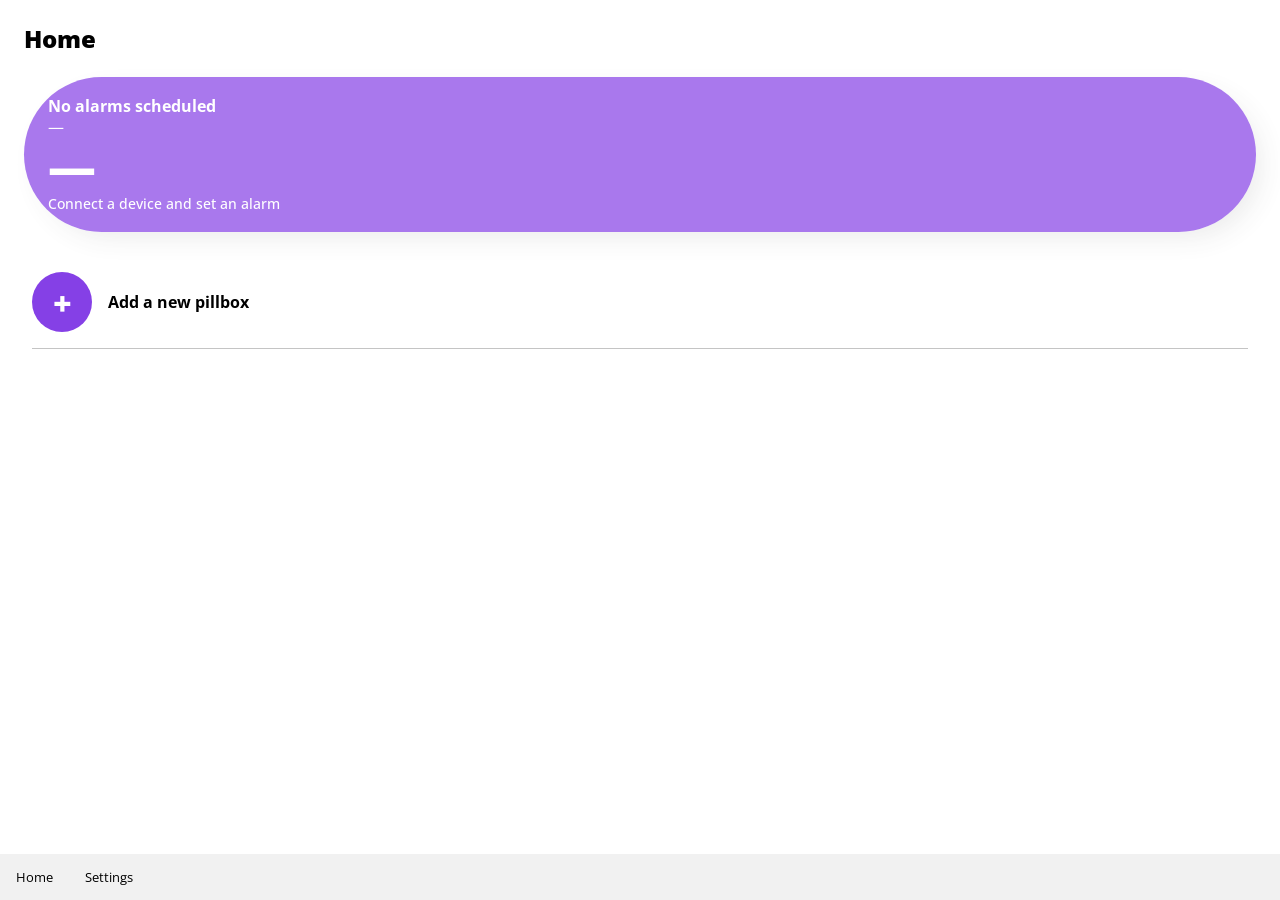
<file: index.html>
<!DOCTYPE html>
<html lang="en">

<head>
    <meta charset="UTF-8">
    <meta name="viewport" content="width=device-width, initial-scale=1.0">
    <title>PortaPill</title>
    <link rel="stylesheet" href="style.css">

    <meta property="og:title" content="Portapill - Your personal MediCare Companion">
    <meta property="og:site_name" content=PortaPill Companion>
    <meta property="og:url" content=https://gamer0kayf1n3.github.io/portapill>
    <meta property="og:description"
        content="Portapill is a smart, portable medicine box that helps you stay on schedule with built-in reminders along with secure compartments and simple tracking. Allowing daily intakes of medicine to be easier and stress-free.">
    <meta property="og:type" content="product">
    <meta property="og:image" content="">
</head>

<body>
    <div class="tabcontent" id="home">
        <h3>Home</h3>

        <div id="focusBoxParent">
            <div id="focusBox">
                <div id="focusBoxContent">
                    <p id="toptext">The next alarm is</p>
                    <p id="pillboxText">Pillbox 1</p>
                    <p id="timeText">in 5 minutes</p>
                    <p id="configText">3rd out of 10th time every 6 hours</p>
                </div>
            </div>
        </div>

        <div id="pillboxList"></div>
        <div id="pillboxListAddBox">
            <div id="addPillbox" class="pillboxListEl" onclick="addNewDevice()">
                <div id="plusButton">+</div>
                <p id="addPillboxString">Add a new pillbox</p>
            </div>
        </div>
    </div>

    <div class="tabcontent" id="settings">
        <h3>Settings</h3>
    </div>

    <div id="deviceFormModal" class="modal hidden">
        <div class="modal-content">
            <span class="close" onclick="closeDeviceForm()">&times;</span>
            <div id="deviceFormContainer"></div>
        </div>
    </div>

    <div class="tab">
        <button class="tablinks" onclick="openTab(event, 'home')">Home</button>
        <button class="tablinks" onclick="openTab(event, 'settings')">Settings</button>
    </div>

    <!-- Non-module scripts (keep as-is) -->
    <script src="scripts/tab-navigation.js"></script>
    <script src="scripts/range-input.js"></script>
    <script src="scripts/focus-box-connector.js"></script>

    <!-- Main application (ES6 module) -->
    <script type="module" src="scripts/app.js"></script>
</body>

</html>
</file>
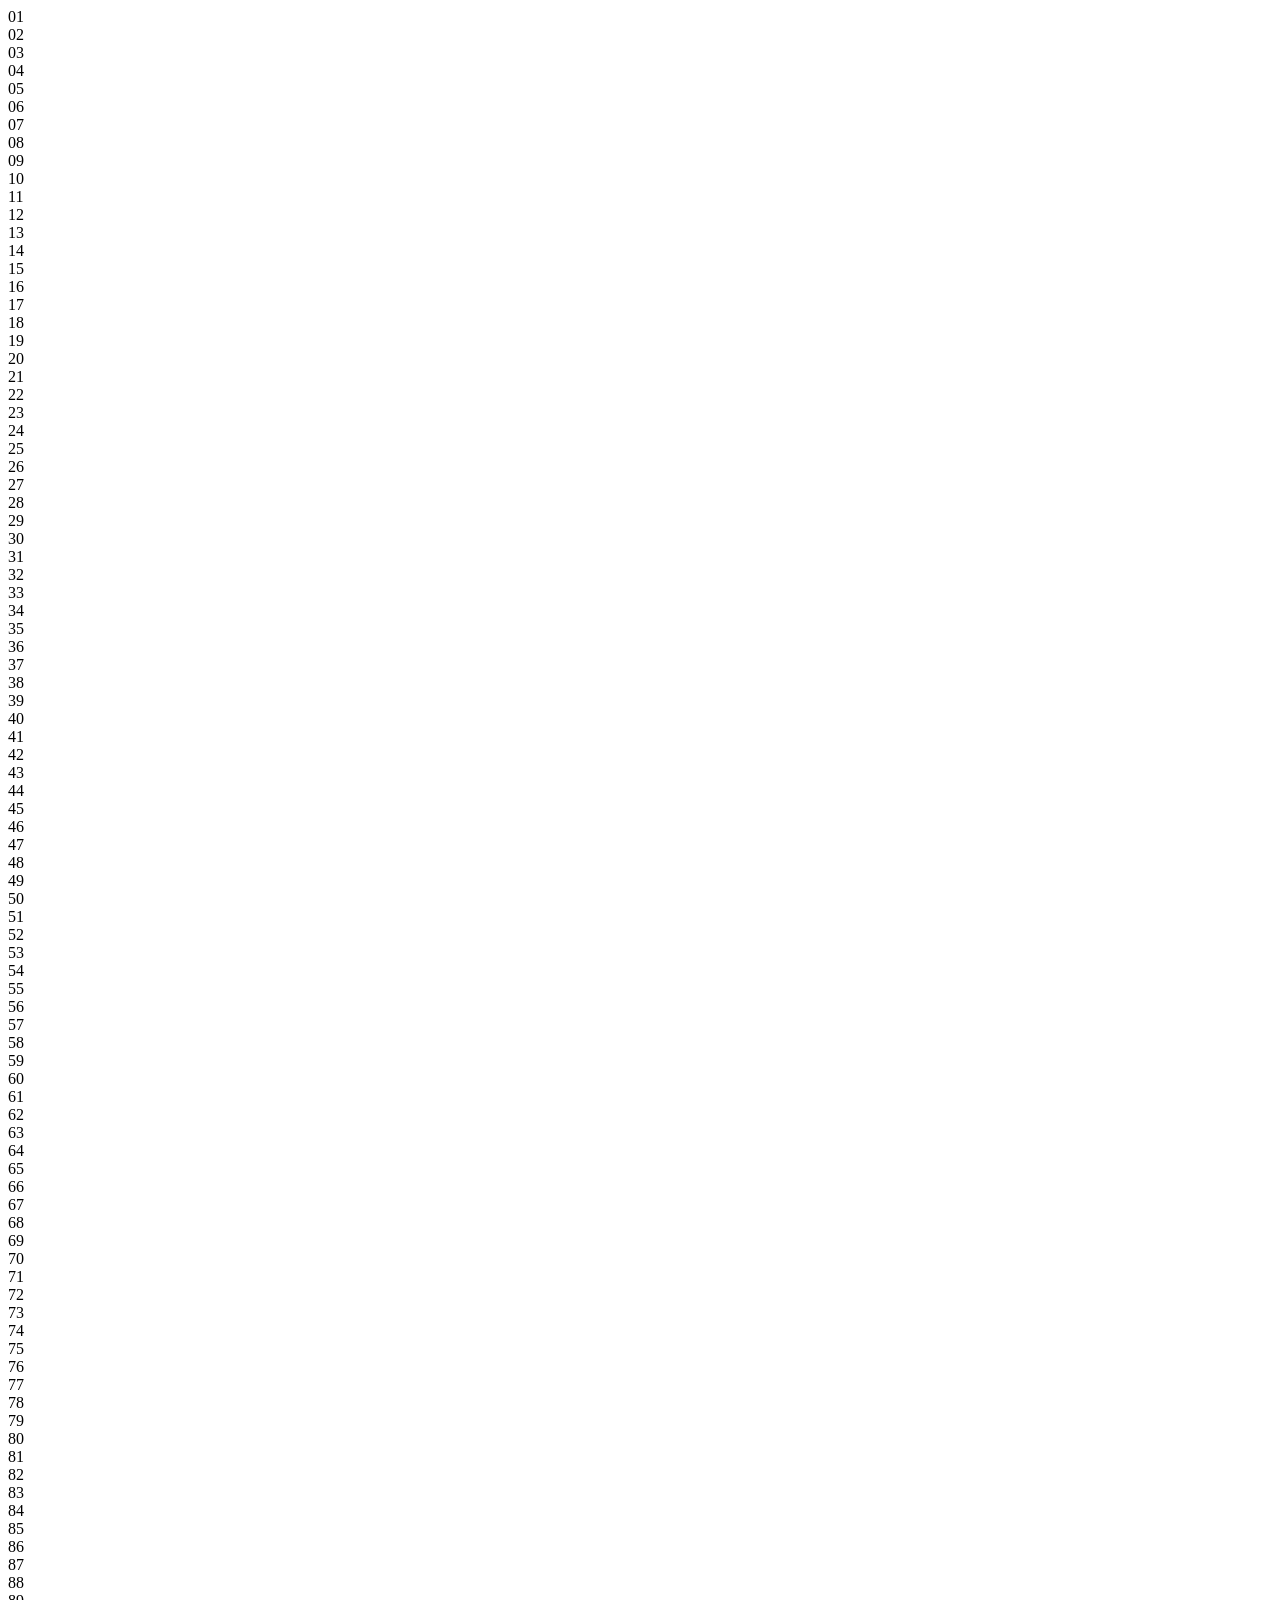
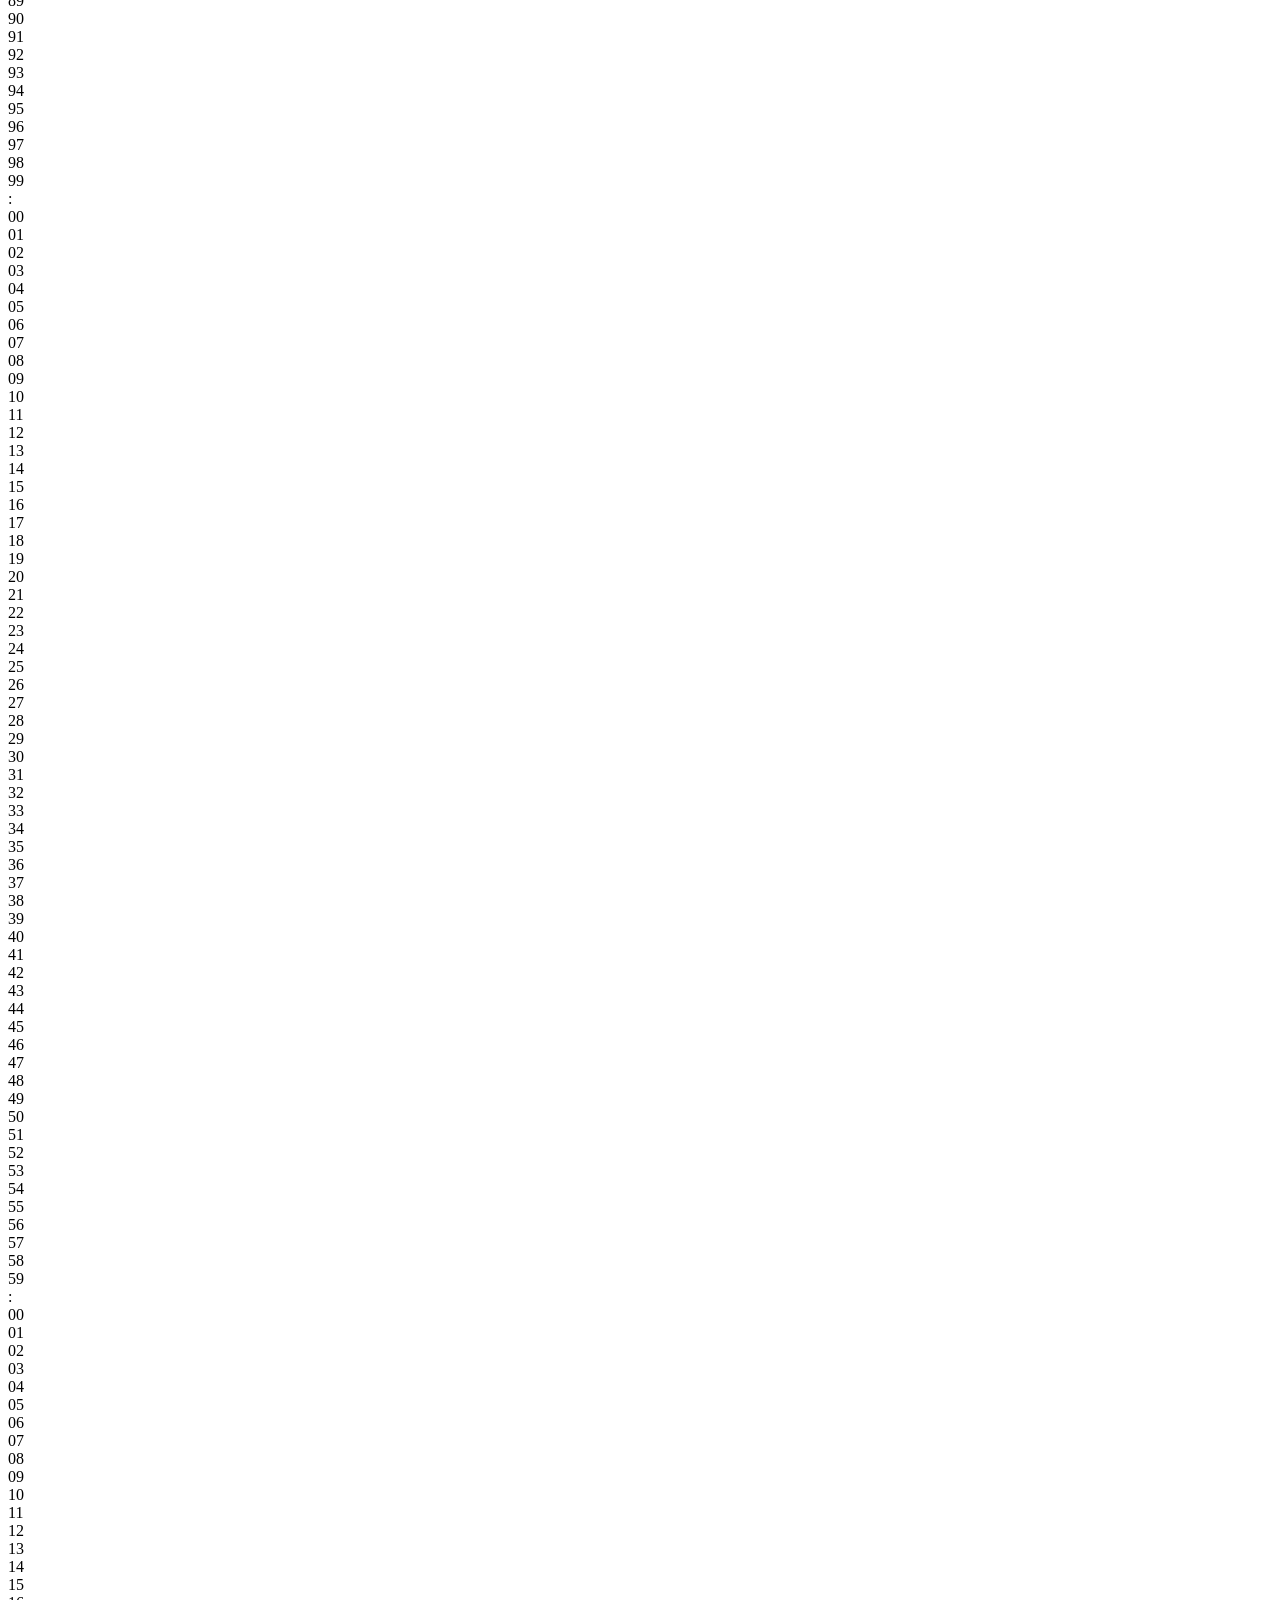
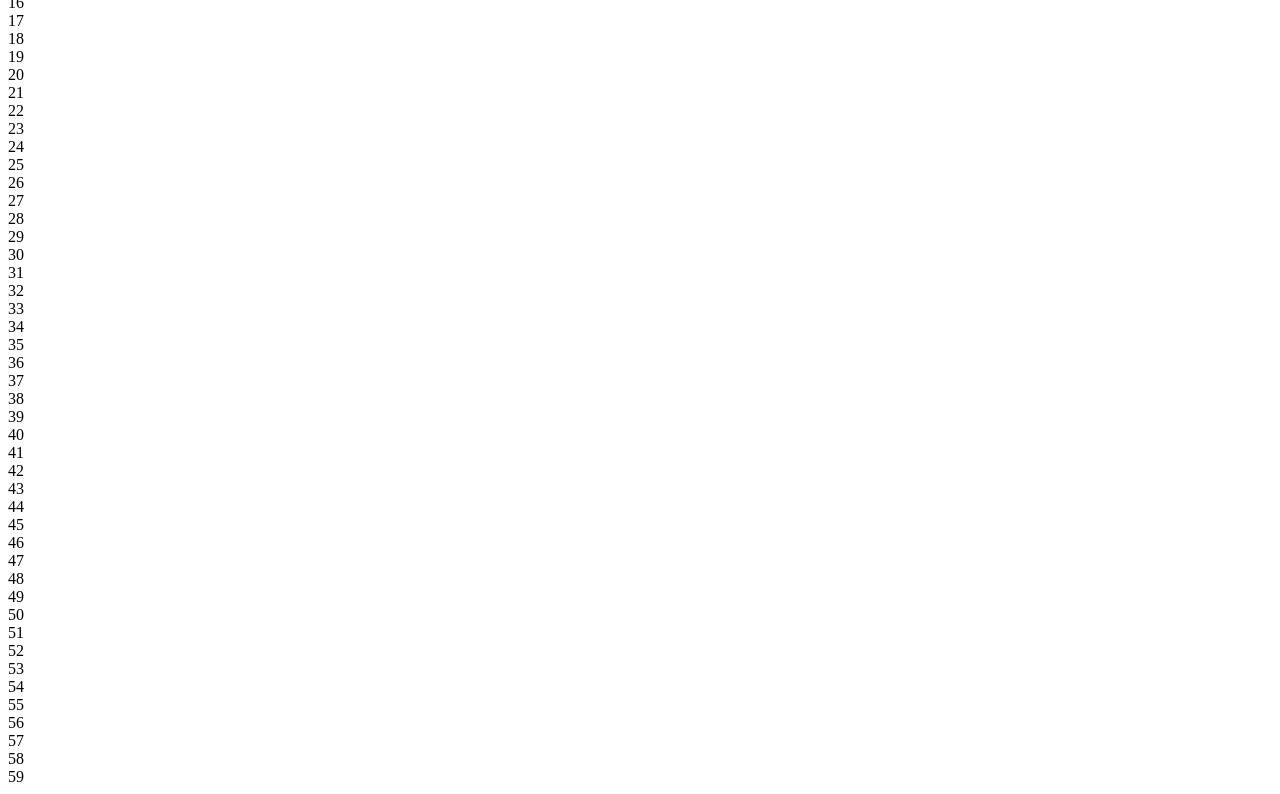
<file: a.html>
<!DOCTYPE html>
<html lang="en">
<head>
  <meta charset="UTF-8">
  <meta name="viewport" content="width=device-width, initial-scale=1.0">
  <title>Modular Number Scroller</title>
  <style>

  </style>
</head>
<body>
  <div class="container" id="container">
    <!-- Scrollers will be added here -->
  </div>

  <script>
    function createNumberScroller(min, max, initialValue) {
      var wrapper = document.createElement('div');
      wrapper.className = 'scroller-container';
      
      var highlightBar = document.createElement('div');
      highlightBar.className = 'highlight-bar';
      
      var scroller = document.createElement('div');
      scroller.className = 'scroller';
      
      var topPadding = document.createElement('div');
      topPadding.className = 'padding';
      
      var bottomPadding = document.createElement('div');
      bottomPadding.className = 'padding';
      
      scroller.appendChild(topPadding);
      scroller.appendChild(bottomPadding);
      
      wrapper.appendChild(highlightBar);
      wrapper.appendChild(scroller);
      
      var itemHeight = 40;
      var selectedValue = initialValue || min;
      
      for (var i = min; i <= max; i++) {
        var item = document.createElement('div');
        item.className = 'scroller-item';
        item.textContent = String(i).padStart(2, '0');
        item.dataset.value = i;
        
        item.addEventListener('click', function() {
          scrollToValue(parseInt(this.dataset.value));
        });
        
        scroller.insertBefore(item, bottomPadding);
      }
      
      function scrollToValue(value) {
        var items = scroller.querySelectorAll('.scroller-item');
        var index = value - min;
        var scrollTop = index * itemHeight;
        scroller.scrollTo({
          top: scrollTop,
          behavior: 'smooth'
        });
        selectedValue = value;
        updateSelected();
      }
      
      function updateSelected() {
        var items = scroller.querySelectorAll('.scroller-item');
        var scrollTop = scroller.scrollTop;
        var centerIndex = Math.round(scrollTop / itemHeight);
        
        items.forEach(function(item, index) {
          if (index === centerIndex) {
            item.classList.add('selected');
            selectedValue = parseInt(item.dataset.value);
          } else {
            item.classList.remove('selected');
          }
        });
      }
      
      var scrollTimeout;
      scroller.addEventListener('scroll', function() {
        clearTimeout(scrollTimeout);
        scrollTimeout = setTimeout(updateSelected, 50);
      });
      
      setTimeout(function() {
        scrollToValue(initialValue || min);
      }, 100);
      
      return {
        element: wrapper,
        getValue: function() {
          return selectedValue;
        },
        setValue: function(value) {
          scrollToValue(value);
        }
      };
    }
    
    function createSeparator(text) {
      var separator = document.createElement('div');
      separator.className = 'separator';
      separator.textContent = text;
      return separator;
    }
    
    var container = document.getElementById('container');
    
    var scroller1 = createNumberScroller(1, 99, 50);
    container.appendChild(scroller1.element);
    
    container.appendChild(createSeparator(':'));
    
    var scroller2 = createNumberScroller(0, 59, 30);
    container.appendChild(scroller2.element);
    
    container.appendChild(createSeparator(':'));
    
    var scroller3 = createNumberScroller(0, 59, 0);
    container.appendChild(scroller3.element);
    
    console.log('Get values:', scroller1.getValue(), scroller2.getValue(), scroller3.getValue());
  </script>
</body>
</html>
</file>
<file: style.css>
@import url('https://fonts.googleapis.com/css2?family=Open+Sans:ital,wght@0,300..800;1,300..800&display=swap');

:root {
    /* Colors */
    --primary-blue: rgba(104, 17, 224, 0.8);
    --primary-green: #4CAF50;
    --primary-red: #de3a2e;
    --primary-green-hover: #45a049;
    --bg-light: #f1f1f1;
    --bg-lighter: #f5f5f5;
    --bg-table-header: #f8f8f8;
    --bg-hover: #ddd;
    --bg-hover-alt: #e0e0e0;
    --bg-active: #ccc;
    --text-primary: #333;
    --text-secondary: #555;
    --text-tertiary: #666;
    --text-muted: rgba(0, 0, 0, 0.6);
    --border-color: #ddd;
    --border-color-light: #eee;
    --overlay-bg: rgba(0, 0, 0, 0.5);
    --lighter-bg: rgba(255, 255, 255, 0.2);
    --toast-bg: #333;
    --white: #fff;

    /* Spacing */
    --spacing-base: 14px;
    --spacing-xs: 6px;
    --spacing-sm: 8px;
    --spacing-md: 12px;
    --spacing-lg: 16px;
    --spacing-xl: 20px;
    --spacing-2xl: 24px;

    /* Font Sizes */
    --text-xs: 10px;
    --text-sm: 12px;
    --text-base: 14px;
    --text-md: 16px;
    --text-lg: 24px;
    --text-2xl: 48px;

    /* Font Weights */
    --weight-normal: 400;
    --weight-medium: 500;
    --weight-semibold: 600;
    --weight-bold: bold;

    /* Border Radius */
    --radius-sm: 4px;
    --radius-md: 8px;
    --radius-full: 50px;

    /* Transitions */
    --transition-fast: 0.2s;
    --transition-normal: 0.5s ease-in-out;


    --item-height: 50px;
}

* {
    font-family: 'Open Sans', sans-serif;
    font-optical-sizing: auto;
    font-weight: var(--weight-normal);
    font-style: normal;
}

body {
    margin: 0;
    padding: 0;
    overflow-x: hidden;
    touch-action: manipulation;
}

/* Tab Navigation */
.tab {
    overflow: hidden;
    background-color: var(--bg-light);
    position: fixed;
    bottom: 0;
    width: 100%;
}

.tab button {
    background-color: inherit;
    float: left;
    border: none;
    outline: none;
    cursor: pointer;
    padding: var(--spacing-base) var(--spacing-lg);
    transition: var(--transition-fast);
}

.tab button:hover {
    background-color: var(--bg-hover);
}

.tab button.active {
    background-color: var(--bg-active);
}

.tabcontent {
    display: none;
    padding: none;
    margin: none;
    border-top: none;
}

/* base-styles */
h3 {
    font-style: normal;
    font-weight: 1000;
    font-size: 24px;
    line-height: 29px;
    margin: 24px;
}

#focusBox {
    height: 155px;
    width: 100%;
    background-color: #6711e0cc;
    border-radius: 200px;
    corner-shape: squircle;
    box-shadow: 10px 10px 28px -7px rgba(0, 0, 0, 0.12);
    -webkit-box-shadow: 10px 10px 28px -7px rgba(0, 0, 0, 0.12);
    transition: var(--transition-fast);
}

#focusBoxParent {
    display: flex;
    align-items: center;
    justify-content: center;
    width: 100%;
    height: 155px;
    padding: 0 24px;
    box-sizing: border-box;
}

#focusBoxContent p {
    margin: 0;
    padding: 0;
    color: white;
}

#focusBoxContent {
    padding: 20px 24px;
}

#toptext {
    font-style: normal;
    font-weight: 700;
    font-size: 16px;
    line-height: 19px;
}

#pillBoxText {
    font-style: normal;
    font-weight: 510;
    font-size: 14px;
    line-height: 17px;
}

#timeText {
    font-style: normal;
    font-weight: 1000;
    font-size: 48px;
    line-height: 57px;

    color: #FFFFFF;
}

#configText {
    font-style: normal;
    font-weight: 510;
    font-size: 14px;
    line-height: 17px;
    /* identical to box height */

    color: #FFFFFF;


}

#pillboxList {
    margin: 24px 32px 0;
}

#pillboxListAddBox {
    margin: 0 32px;
}

.pillboxListEl {
    border-bottom: 1px solid rgba(0, 0, 0, 0.231);
    padding: 16px 0;
    transition: var(--transition-fast);
}

.pillboxListEl:active {
    background-color: var(--bg-active);
}

.pillboxListEl p {
    margin: 0;
    padding: 0;
}

.pillboxName {
    font-style: normal;
    font-weight: 700;
    font-size: 16px;
    line-height: 19px;
    color: #000000;
}


.pillboxStatus {
    font-style: normal;
    font-weight: 510;
    font-size: 12px;
    line-height: 14px;

    color: #515151;
}


.pillboxConfig {

    font-style: normal;
    font-weight: 510;
    font-size: 12px;
    line-height: 14px;

    color: #515151;
}

#addPillbox {
    display: flex;
    justify-content: flex-start;
    gap: 16px;
}

#plusButton {
    width: 60px;
    height: 60px;
    border-radius: 100px;
    color: white;
    background-color: #6711e0cc;
    display: flex;
    justify-content: center;
    align-items: center;
    font-size: 32px;
    font-weight: 1000;
}

#addPillboxString {
    display: flex;
    align-items: center;
    font-weight: 700;
}

.modal {
    display: block;
    position: fixed;
    z-index: 1000;
    left: 0;
    top: 0;
    width: 100%;
    height: 100vh;
    background-color: rgba(0, 0, 0, 0.5);
}

.modal-content {
    background-color: white;
    overflow-y: auto;
    height: 100vh;
    padding: 20px;
}

.close {
    color: #aaa;
    float: right;
    font-size: 28px;
    font-weight: bold;
    cursor: pointer;
}

.close:hover {
    color: #000;
}

.hidden {
    display: none;
}

.container {
    display: flex;
    align-items: center;
    gap: 4px;
    justify-content: center;
}

.container * {
    -webkit-user-select: none;
    /* Safari */
    -moz-user-select: none;
    /* Firefox */
    -ms-user-select: none;
    /* IE 10+ */
    user-select: none;
    /* Standard property */
}

.scroller-container {
    position: relative;
    height: calc(var(--item-height) * 5);
    overflow: hidden;
    border-radius: 8px;
}

.scroller {
    height: 100%;
    overflow-y: scroll;
    scroll-snap-type: y mandatory;
    scrollbar-width: none;
    -ms-overflow-style: none;
}

.scroller::-webkit-scrollbar {
    display: none;
}

.scroller-item {
    height: var(--item-height);
    display: flex;
    align-items: center;
    justify-content: center;
    color: #ffffff3c;
    cursor: pointer;
    scroll-snap-align: center;
    transition: all 0.2s;
    position: relative;
    z-index: 2;
    font-size: 36px;
}

.scroller-item.selected {
    color: rgb(255, 255, 255);
    font-weight: 600;
}

.highlight-bar {
    position: absolute;
    top: 50%;
    left: 0;
    right: 0;
    height: var(--item-height);
    transform: translateY(-50%);
    border-radius: 4px;
    pointer-events: none;
    z-index: 1;
}

.padding {
    height: calc(var(--item-height) * 2);
    pointer-events: none;
}

.separator {
    font-size: 12px;
    color: rgb(255, 255, 255);
    font-weight: var(--weight-normal);
}

.status-item > span {
    display: block;
}

.separator {
    max-width: 50px;
}

.device-header {
    border-radius: 20px;
    background-color: var(--primary-blue);
    margin: 20px 0;
}

.button-group > button {
    border: none;
    outline: none;
    background-color: lightgray;
    padding: 8px 12px;
    margin: 2px;
    cursor: pointer;
}

input[type=text] {
    width: 100%;
    padding: 4px;
    border-radius: 0;
    border: 3px solid black;
    margin: 2px 0;
}
</file>
